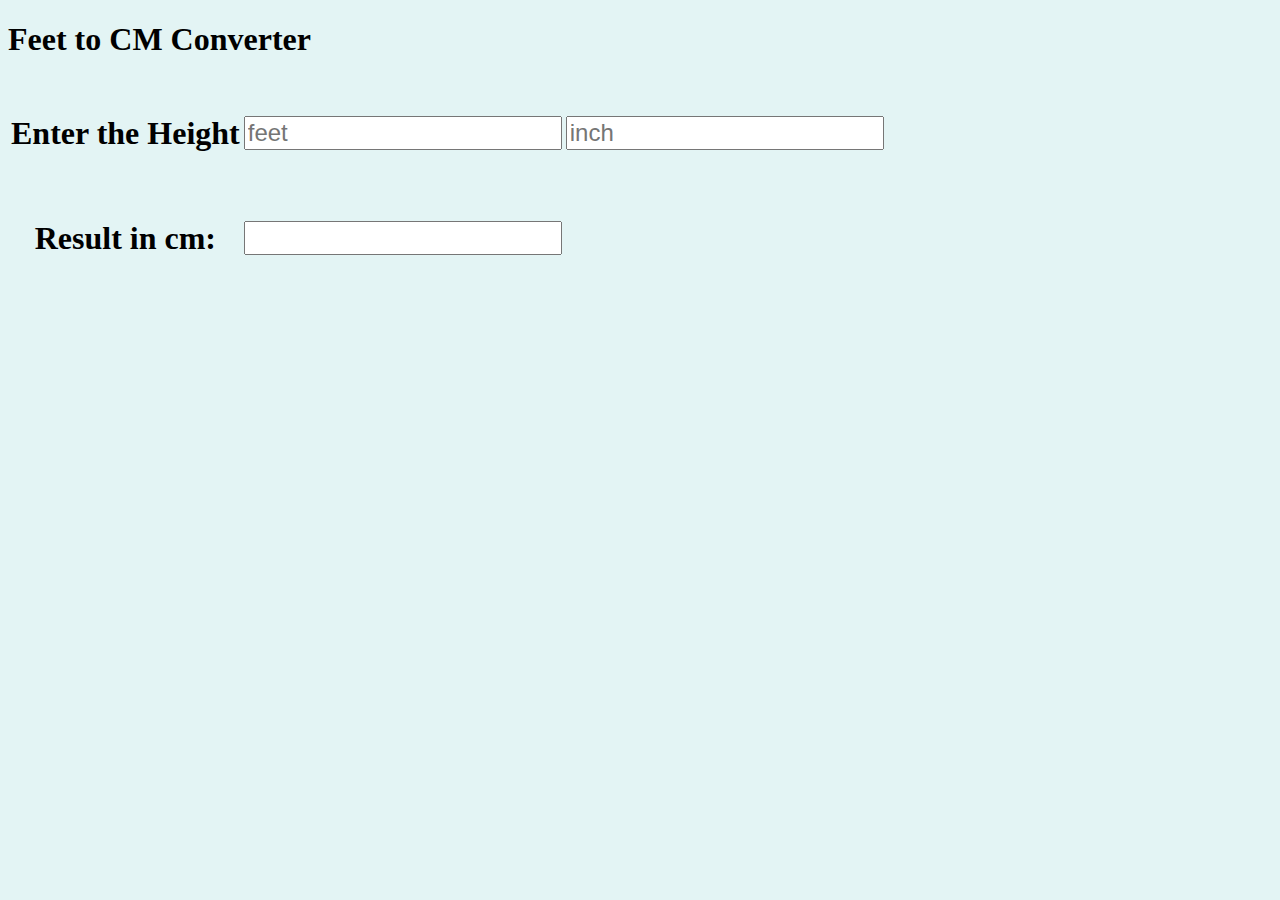
<file: Nutrilife-main/conv.html>
<!DOCTYPE html>
<html lang="en">
<head>
    <meta charset="UTF-8">
    <meta http-equiv="X-UA-Compatible" content="IE=edge">
    <meta name="viewport" content="width=device-width, initial-scale=1.0">
    <title>Converter</title>
    <style>
      body{
        background-color: #E3F4F4;
      }
      p{
        font-size: 2rem;
      }
      input{
        font-size: 1.5rem;
      }
    </style>
</head>
<body>
    <script>
        function convertFeetToCM() {
			let feet = document.getElementById("feet").value;
      let inch=document.getElementById("inch").value;
			let cm = (feet*12)*2.54+inch*2.54;
			document.getElementById("cm").value = (cm.toFixed(2));
		}
    </script>
    <div class="conv">
        <h1>Feet to CM Converter</h1>
        <table>
          <tr>
            <th><p>Enter the Height</p></th>
            <td><input type="number" id="feet" name="feet" placeholder="feet" ></td>
            <td><input type="number" id="inch" name="inch" placeholder="inch" onchange="convertFeetToCM()"></td>
            </tr>
            <tr>  
            <th><p>Result in cm:</p></th>
            <td><input type="text" id="cm" name="cm"></td>
          </tr>
          </table>
      </div>
</body>
</html>
</file>
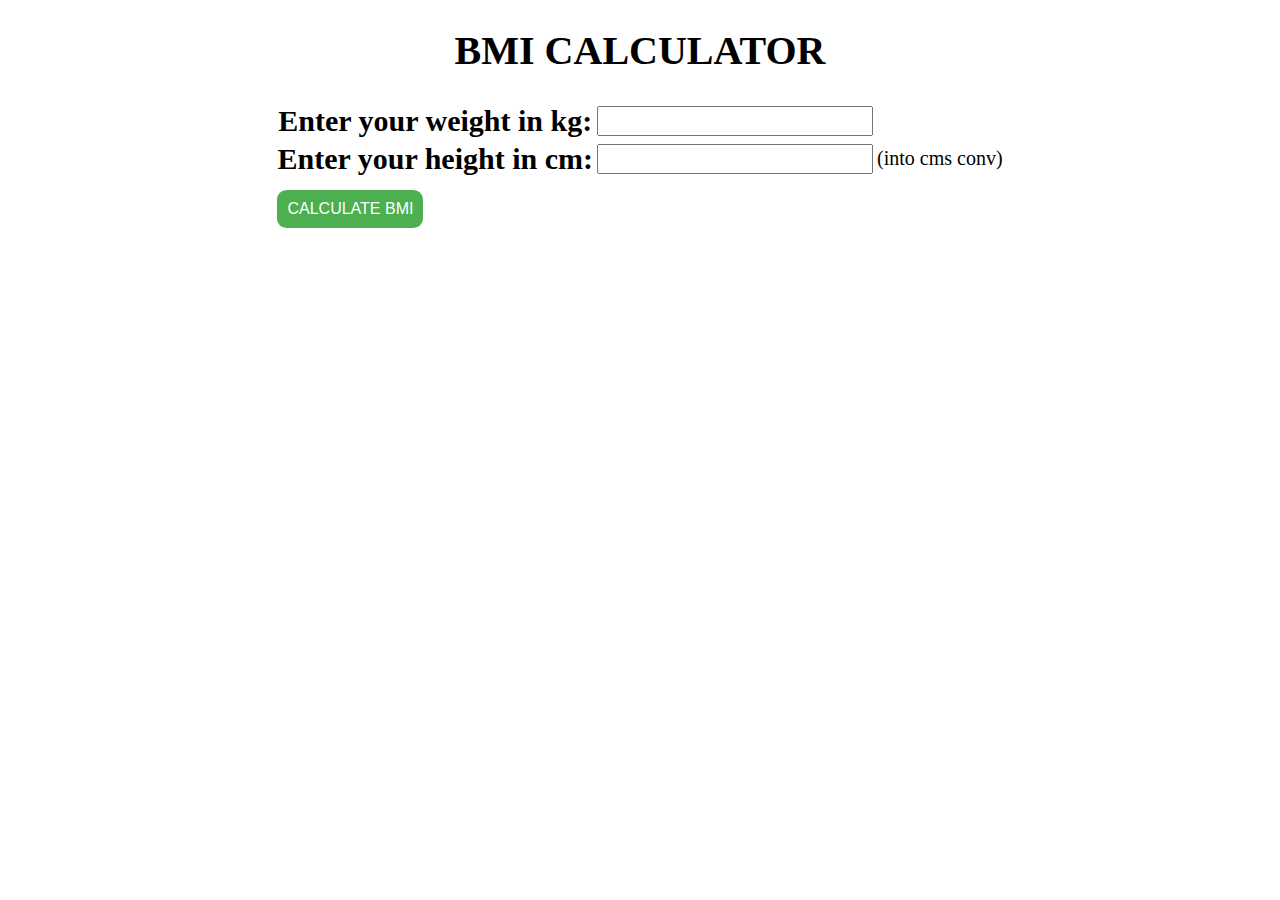
<file: Nutrilife-main/fitness1.html>
<!DOCTYPE html>
<html>
  <head>
    <title>BMI Calculator</title>
    <style>
      /* table {
        border: 1px solid black;
        border-collapse: collapse;
        margin: 20px auto;
        width: 50%;
      }
      th, td {
        border: 1px solid black;
        padding: 10px;
        text-align: left;
      }
      */
      h1{
        font-size:2.5rem;
      }
      input{
        font-size: 1.3rem;
      }
      button {
        background-color: #4CAF50;
        border: none;
        color: white;
        padding: 10px;
        text-align: center;
        text-decoration: none;
        display: inline-block;
        font-size: 16px;
        margin: 10px 0;
        cursor: pointer;
        border-radius: 0.6rem;
      }
      button:hover {
        background-color: #3e8e41;
      }
      #result{
        font-size: 35px;
        font-weight: bold;
        margin-top: 20px;
        color:black;
      }
      .table,h1,.conv{
        padding: 0 3%;
        text-size-adjust: 5px;
      }
      /* body{
        background-color: #E3F4F4;

      } */
      th{
        color:black;
        font-size: 30px;
      }
      a{
        text-decoration: none;
        color: black;
        font-size: 20px;
      }
      input[type=text]{
        width: 100%;
      }
    </style>
  </head>
  <body>
    <script>
      function calculateBMI() {
        var weight = parseFloat(document.getElementById("weight").value);
        var height = parseFloat(document.getElementById("height").value)/100;
        var bmi = weight / (height * height);
        if(bmi<16)
        document.getElementById("result").innerHTML ="<br>"+(bmi.toFixed(2))+"<br>"+"Severe Thinness"+"<br>"+
        "<img src='https://medicaldarpan.com/wp-content/uploads/2022/09/Weight-Gain-Diet.jpg' height='300'>";
        else if(bmi>=16&&bmi<17){
        document.getElementById("result").innerHTML ="<br>"+(bmi.toFixed(2))+"<br>"+"Moderate Thinness"+"<br>"+
        "<img src='https://medicaldarpan.com/wp-content/uploads/2022/09/Weight-Gain-Diet.jpg' height='300'>";}
        else if(bmi>=17&&bmi<18.5){
        document.getElementById("result").innerHTML ="<br>"+(bmi.toFixed(2))+"<br>"+"Mild Thinness"+"<br>"+
        "<img src='https://medicaldarpan.com/wp-content/uploads/2022/09/Weight-Gain-Diet.jpg' height='300'>";}
        else if(bmi>=18.5&&bmi<25)
        document.getElementById("result").innerHTML ="<br>"+(bmi.toFixed(2))+"<br>"+"Normal"+"<h1>YOU ARE PREFECTLY FIT...</h1>";
        else if(bmi>=25&&bmi<30){
        document.getElementById("result").innerHTML ="<br>"+(bmi.toFixed(2))+"<br>"+"Over weight"+"<br>"+
        "<img src='https://idietitian.in/wp-content/uploads/2015/08/vegetarian-diet-plan-to-lose-weight2-day-diet-plan-weight-loss-diet-plan-for-vegetarians-fat-kdfn622m.jpg'height='280'width='350'>";}
        else if(bmi>=30&&bmi<35){
        document.getElementById("result").innerHTML ="<br>"+(bmi.toFixed(2))+"<br>"+"Obese class1"+"<br>"+
        "<img src='https://idietitian.in/wp-content/uploads/2015/08/vegetarian-diet-plan-to-lose-weight2-day-diet-plan-weight-loss-diet-plan-for-vegetarians-fat-kdfn622m.jpg'height='280'width='350'>";}
        else if(bmi>=35&&bmi<40)
        document.getElementById("result").innerHTML ="<br>"+(bmi.toFixed(2))+"<br>"+"Obese class2"+"<br>"+
        "<img src='https://idietitian.in/wp-content/uploads/2015/08/vegetarian-diet-plan-to-lose-weight2-day-diet-plan-weight-loss-diet-plan-for-vegetarians-fat-kdfn622m.jpg'height='280'width='350'>";
        else if(bmi>40)
        document.getElementById("result").innerHTML ="<br>"+(bmi.toFixed(2))+"<br>"+"Obese class3"+"<br>"+
        "<img src='https://idietitian.in/wp-content/uploads/2015/08/vegetarian-diet-plan-to-lose-weight2-day-diet-plan-weight-loss-diet-plan-for-vegetarians-fat-kdfn622m.jpg'height='280'width='350'>";
      }
    </script>
    </div>
   <center><h1>BMI CALCULATOR</h1>
<div class="table">
  <table>
    <tr>
      <th>Enter your weight in kg:</th>
      <td><input type="number" id="weight" name ="weight"></td>
    </tr>
    <tr>
      <th>Enter your height in cm:</th>
      <td><input type="number" id="height"></td>
      <td><a href="http://127.0.0.1:5500/conv.html">(into cms conv)</a></td>
    </tr>
    <tr>
      <td colspan="2"><button onclick="calculateBMI()">CALCULATE BMI</button></td>
    </tr>
    <tr>
      <th colspan="2"><span id="result"></span></th>
    </tr>
  </table>
</div></center>
  </body>
  </html>
</file>
